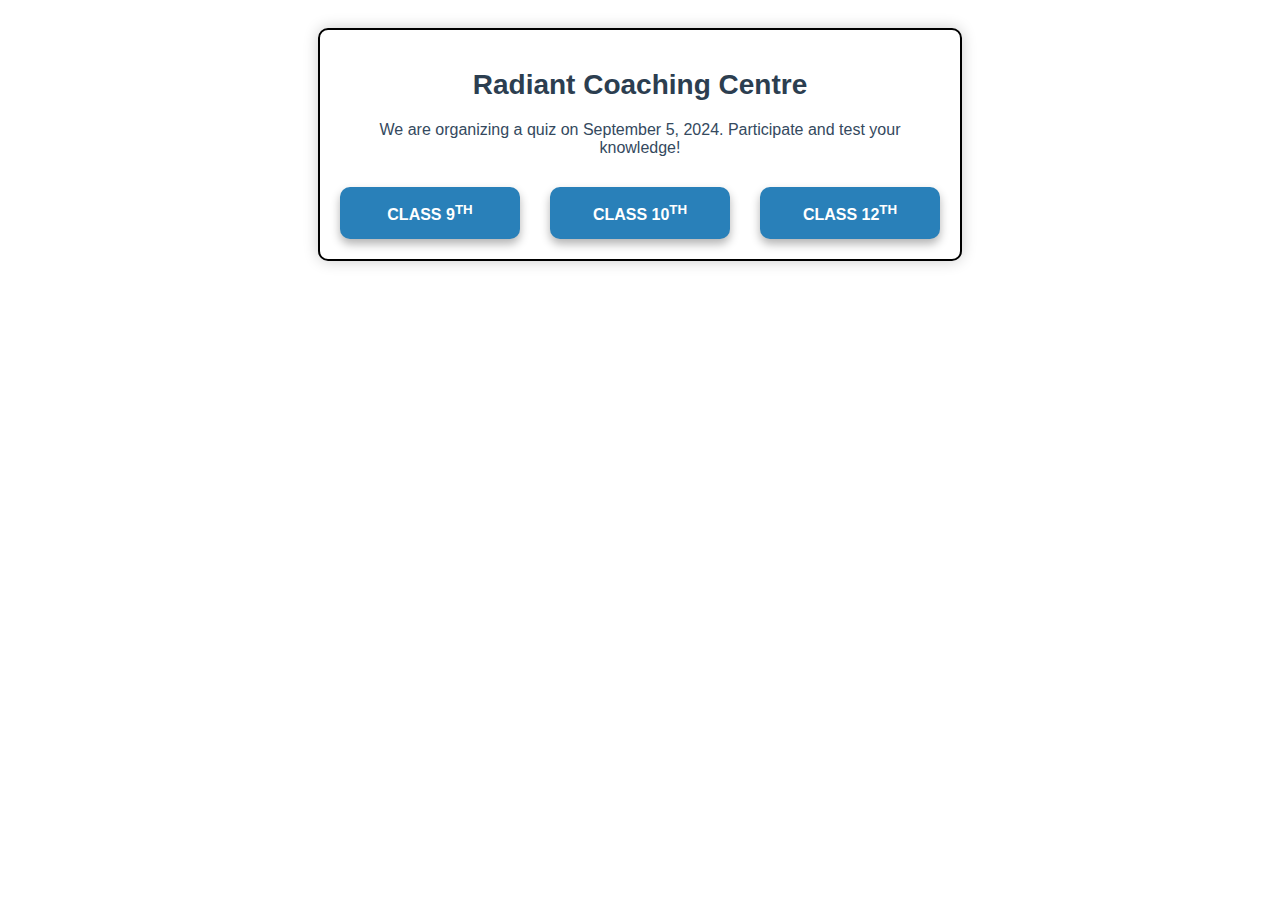
<file: index.html>
<!DOCTYPE html>
<html lang="en">
<head>
    <meta charset="UTF-8">
    <meta name="viewport" content="width=device-width, initial-scale=1.0">
    <title>Radiant Coaching Centre</title>
    <style>
        body {
            background-color: white;
            font-family: Arial, sans-serif;
            text-align: center;
            padding: 20px;
        }

        .container {
            max-width: 600px;
            margin: 0 auto;
            border: 2px solid #000;
            padding: 20px;
            box-shadow: 0px 0px 15px rgba(0, 0, 0, 0.2);
            border-radius: 10px;
        }

        h1 {
            font-size: 28px;
            color: #2c3e50;
            margin-bottom: 20px;
        }

        p {
            font-size: 16px;
            color: #34495e;
            margin-bottom: 30px;
        }

        .button-container {
            display: flex;
            flex-direction: column;
            gap: 15px;
        }

        .btn {
            background-color: #2980b9;
            color: white;
            padding: 15px 0;
            text-transform: uppercase;
            font-weight: bold;
            border-radius: 10px;
            box-shadow: 0px 5px 10px rgba(0, 0, 0, 0.3);
            text-decoration: none;
            transition: all 0.3s ease;
            text-align: center;
        }

        .btn:hover {
            background-color: #3498db;
            box-shadow: 0px 10px 15px rgba(0, 0, 0, 0.2);
            transform: translateY(-2px);
        }

        .btn:active {
            transform: translateY(2px);
            box-shadow: 0px 5px 10px rgba(0, 0, 0, 0.3);
        }

        @media (min-width: 768px) {
            .button-container {
                flex-direction: row;
                justify-content: space-between;
            }

            .btn {
                width: 30%;
            }
        }
    </style>
</head>
<body>
    <div class="container">
        <h1>Radiant Coaching Centre</h1>
        <p>We are organizing a quiz on September 5, 2024. Participate and test your knowledge!</p>
        <div class="button-container">
            <a href="9th.html" class="btn">Class 9<sup>th</sup></a>
            <a href="10th.html" class="btn">Class 10<sup>th</sup></a>
            <a href="12th.html" class="btn">Class 12<sup>th</sup></a>
        </div>
    </div>
</body>
</html>
</file>
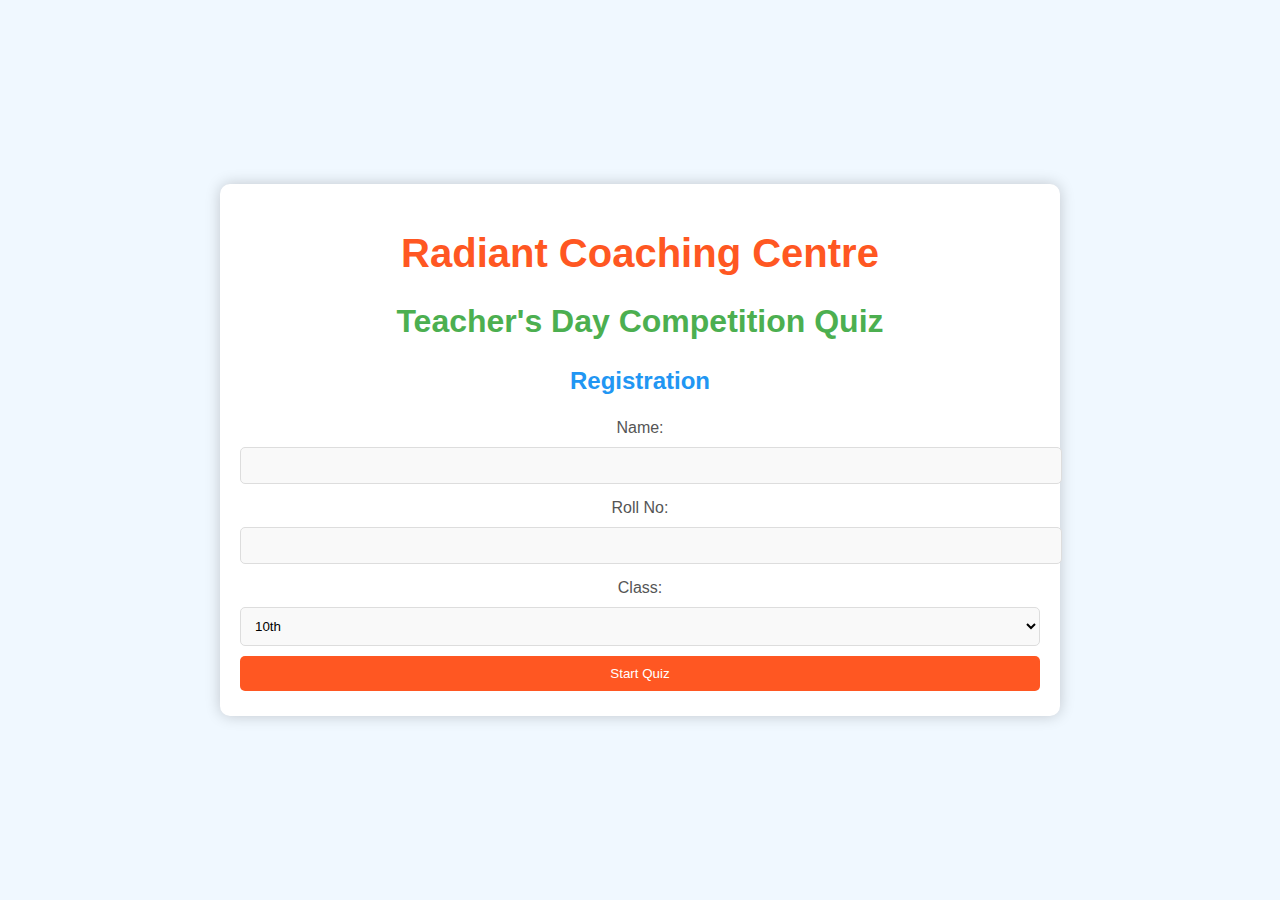
<file: 10th.html>
<!DOCTYPE html>
<html lang="en">
<head>
    <meta charset="UTF-8">
    <meta name="viewport" content="width=device-width, initial-scale=1.0">
    <title>Radiant Coaching Centre - Teacher's Day Quiz</title>
    <link rel="stylesheet" href="styles.css">
</head>
<body>
    <div class="container">
        <h1>Radiant Coaching Centre</h1>
        <h2>Teacher's Day Competition Quiz</h2>

        <div id="form-section">
            <h3>Registration</h3>
            <form id="registration-form">
                <label for="name">Name:</label>
                <input type="text" id="name" name="name" required>
                
                <label for="rollno">Roll No:</label>
                <input type="text" id="rollno" name="rollno" required>
                
                <label for="class">Class:</label>
                <select id="class" name="class">
                    <option value="10">10th</option>
                </select>
                
                <button type="button" id="start-quiz">Start Quiz</button>
            </form>
        </div>

        <div id="quiz-section" style="display: none;">
            <h3>Quiz</h3>
            <div id="question-container"></div>
            <div id="timer">Time Remaining: <span id="time">30</span> seconds</div>
            <button id="skip-question">Skip Question</button>
            <div id="options-container"></div>
        </div>

        <div id="result-section" style="display: none;">
            <h3>Result</h3>
            <div id="result-summary"></div>
            
        </div>
    </div>

    <script src="script.js"></script>
</body>
</html>
</file>
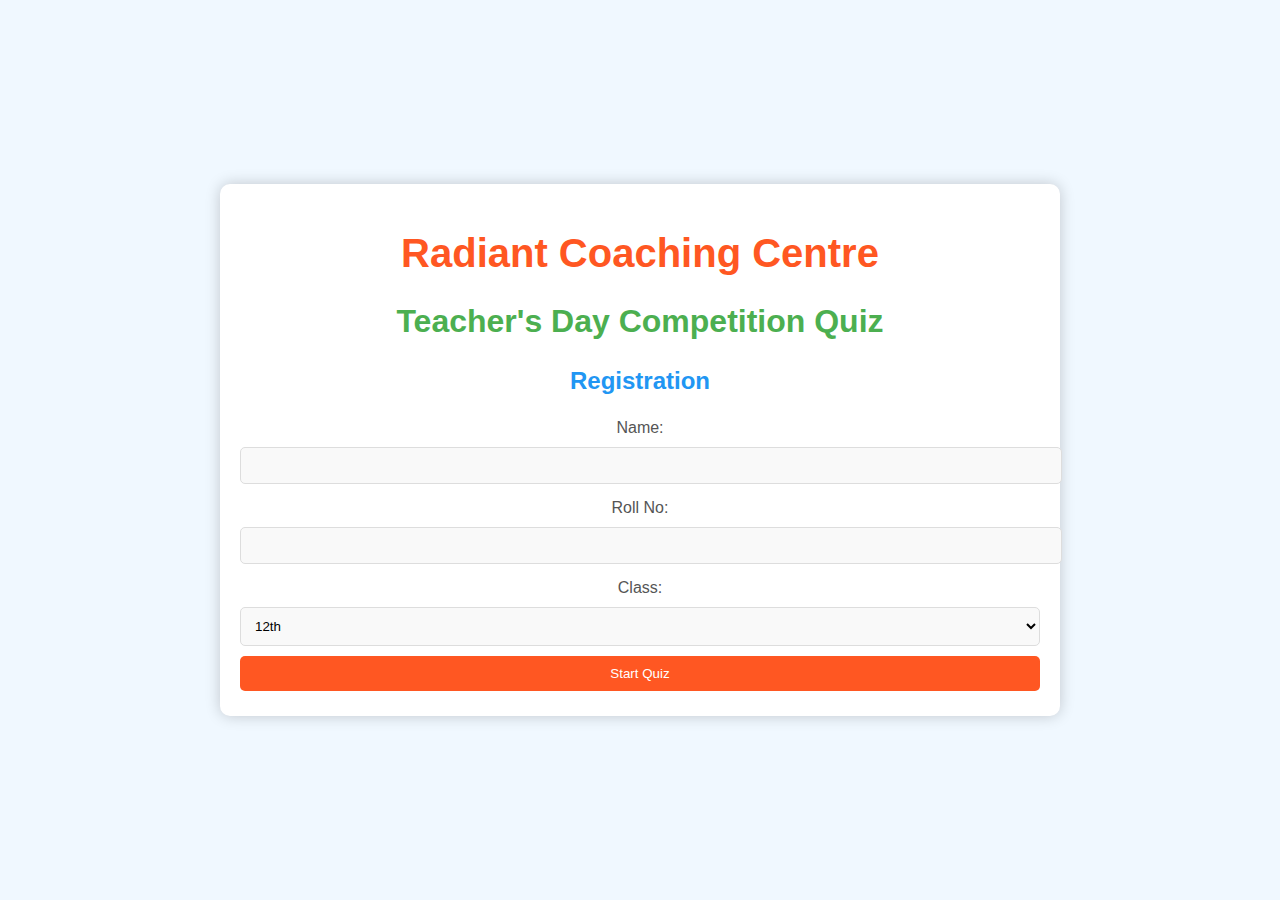
<file: 12th.html>
<!DOCTYPE html>
<html lang="en">
<head>
    <meta charset="UTF-8">
    <meta name="viewport" content="width=device-width, initial-scale=1.0">
    <title>Radiant Coaching Centre - Teacher's Day Quiz</title>
    <link rel="stylesheet" href="styles.css">
</head>
<body>
    <div class="container">
        <h1>Radiant Coaching Centre</h1>
        <h2>Teacher's Day Competition Quiz</h2>

        <div id="form-section">
            <h3>Registration</h3>
            <form id="registration-form">
                <label for="name">Name:</label>
                <input type="text" id="name" name="name" required>
                
                <label for="rollno">Roll No:</label>
                <input type="text" id="rollno" name="rollno" required>
                
                <label for="class">Class:</label>
                <select id="class" name="class">
                    <option value="10">12th</option>
                </select>
                
                <button type="button" id="start-quiz">Start Quiz</button>
            </form>
        </div>

        <div id="quiz-section" style="display: none;">
            <h3>Quiz</h3>
            <div id="question-container"></div>
            <div id="timer">Time Remaining: <span id="time">30</span> seconds</div>
            <button id="skip-question">Skip Question</button>
            <div id="options-container"></div>
        </div>

        <div id="result-section" style="display: none;">
            <h3>Result</h3>
            <div id="result-summary"></div>
            
        </div>
    </div>

    <script src="12th.js"></script>
</body>
</html>
</file>
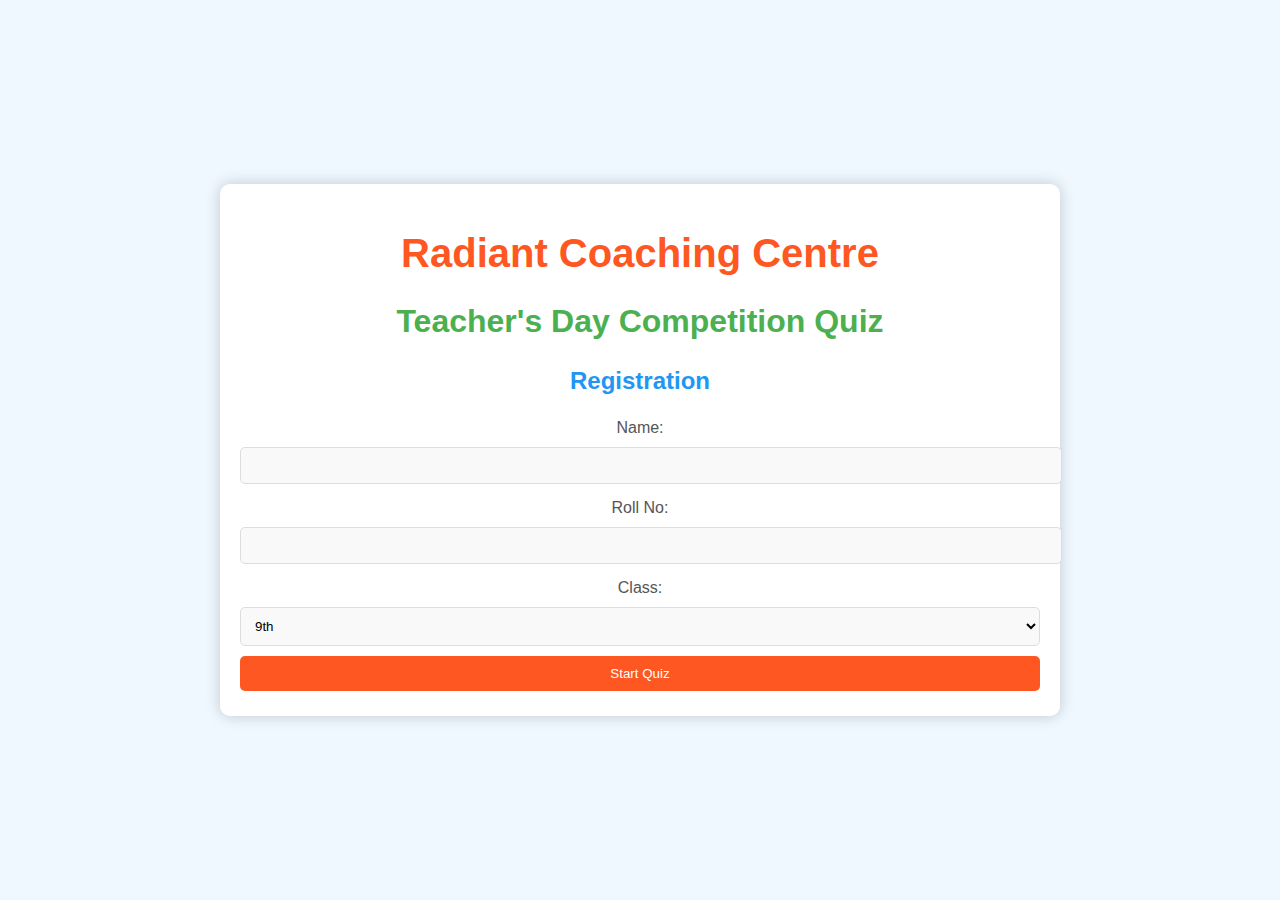
<file: 9th.html>
<!DOCTYPE html>
<html lang="en">
<head>
    <meta charset="UTF-8">
    <meta name="viewport" content="width=device-width, initial-scale=1.0">
    <title>Radiant Coaching Centre - Teacher's Day Quiz</title>
    <link rel="stylesheet" href="styles.css">
</head>
<body>
    <div class="container">
        <h1>Radiant Coaching Centre</h1>
        <h2>Teacher's Day Competition Quiz</h2>

        <div id="form-section">
            <h3>Registration</h3>
            <form id="registration-form">
                <label for="name">Name:</label>
                <input type="text" id="name" name="name" required>
                
                <label for="rollno">Roll No:</label>
                <input type="text" id="rollno" name="rollno" required>
                
                <label for="class">Class:</label>
                <select id="class" name="class">
                    <option value="10">9th</option>
                </select>
                
                <button type="button" id="start-quiz">Start Quiz</button>
            </form>
        </div>

        <div id="quiz-section" style="display: none;">
            <h3>Quiz</h3>
            <div id="question-container"></div>
            <div id="timer">Time Remaining: <span id="time">30</span> seconds</div>
            <button id="skip-question">Skip Question</button>
            <div id="options-container"></div>
        </div>

        <div id="result-section" style="display: none;">
            <h3>Result</h3>
            <div id="result-summary"></div>
            
        </div>
    </div>

    <script src="9th.js"></script>
</body>
</html>
</file>
<file: styles.css>
body {
    font-family: Arial, sans-serif;
    background-color: #f0f8ff;
    margin: 0;
    padding: 0;
    display: flex;
    justify-content: center;
    align-items: center;
    height: 100vh;
}

.container {
    background-color: #ffffff;
    border-radius: 10px;
    box-shadow: 0 0 15px rgba(0, 0, 0, 0.2);
    padding: 20px;
    width: 80%;
    max-width: 800px;
    text-align: center;
}

h1, h2, h3 {
    color: #333;
}

h1 {
    font-size: 2.5em;
    color: #ff5722; /* Vibrant color */
}

h2 {
    font-size: 2em;
    color: #4CAF50; /* Green color */
}

h3 {
    font-size: 1.5em;
    color: #2196F3; /* Blue color */
}

label {
    display: block;
    margin: 10px 0 5px;
    color: #555;
}

input, select, button {
    width: 100%;
    padding: 10px;
    margin: 5px 0;
    border: 1px solid #ddd;
    border-radius: 5px;
}

input, select {
    background-color: #f9f9f9;
}

button {
    background-color: #ff5722;
    color: white;
    border: none;
    cursor: pointer;
    transition: background-color 0.3s, transform 0.2s;
}

button:hover {
    background-color: #e64a19;
    transform: scale(1.05);
}

button:active {
    transform: scale(1);
}

#timer {
    font-size: 1.5em;
    margin: 10px 0;
    color: #ff5722;
}

#options-container {
    margin-top: 20px;
}

button.option-button {
    display: block;
    width: 100%;
    padding: 10px;
    margin: 5px 0;
    border: none;
    border-radius: 5px;
    cursor: pointer;
    background-color: #2196F3;
    color: white;
    font-size: 1em;
    transition: background-color 0.3s, transform 0.2s;
}

button.option-button.selected {
    background-color: #4CAF50;
}

button.option-button:hover {
    background-color: #1976D2;
    transform: scale(1.05);
}

button.option-button:active {
    transform: scale(1);
}

#skip-question {
    background-color: #FF9800;
    color: white;
}

#skip-question:hover {
    background-color: #F57C00;
}
</file>
